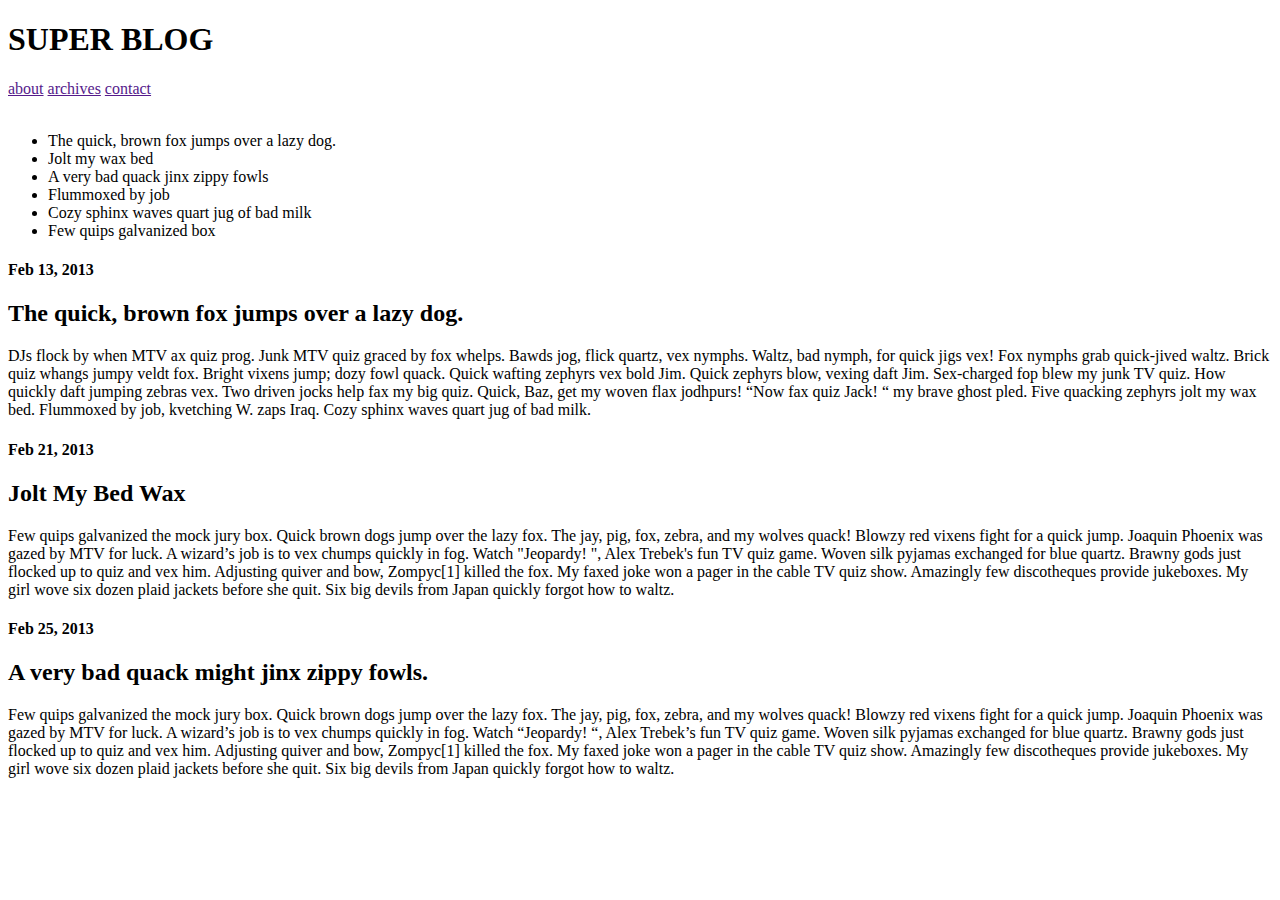
<file: blog/index.html>
<!DOCTYPE html>
<html>
  <head>
   <h1>SUPER BLOG</h1>
   <nav>
<a href="">about</a>
<a href="">archives</a>
<a href="">contact</a>
   </nav>
<br>
</head>
  <body>
 <nav>
 	<ul>
   		<li><a href=""></a>The quick, brown fox jumps over a lazy dog.</li>
   		<li><a href=""></a>Jolt my wax bed</li>
   		<li><a href=""></a>A very bad quack jinx zippy fowls</li>
   		<li><a href=""></a>Flummoxed by job</li>
   		<li><a href=""></a>Cozy sphinx waves quart jug of bad milk</li>
   		<li><a href=""></a>Few quips galvanized box</li>
   	</ul>
   </nav>

<h4>Feb 13, 2013</h4>
<h2>The quick, brown fox jumps over a lazy dog.</h2>
   <p>DJs flock by when MTV ax quiz prog. Junk MTV quiz graced by fox whelps. Bawds jog, flick quartz, vex nymphs. Waltz, bad nymph, for quick jigs vex! Fox nymphs grab quick-jived waltz. Brick quiz whangs jumpy veldt fox. Bright vixens jump; dozy fowl quack. Quick wafting zephyrs vex bold Jim. Quick zephyrs blow, vexing daft Jim. Sex-charged fop blew my junk TV quiz. How quickly daft jumping zebras vex. Two driven jocks help fax my big quiz. Quick, Baz, get my woven flax jodhpurs! “Now fax quiz Jack! “ my brave ghost pled. Five quacking zephyrs jolt my wax bed. Flummoxed by job, kvetching W. zaps Iraq. Cozy sphinx waves quart jug of bad milk.</p>

<h4>Feb 21, 2013</h4>
<h2>Jolt My Bed Wax</h2>
   <p>Few quips galvanized the mock jury box. Quick brown dogs jump over the lazy fox. The jay, pig, fox, zebra, and my wolves quack! Blowzy red vixens fight for a quick jump. Joaquin Phoenix was gazed by MTV for luck. A wizard’s job is to vex chumps quickly in fog. Watch "Jeopardy! ", Alex Trebek's fun TV quiz game. Woven silk pyjamas exchanged for blue quartz. Brawny gods just flocked up to quiz and vex him. Adjusting quiver and bow, Zompyc[1] killed the fox. My faxed joke won a pager in the cable TV quiz show. Amazingly few discotheques provide jukeboxes. My girl wove six dozen plaid jackets before she quit. Six big devils from Japan quickly forgot how to waltz.</p>

   <h4>Feb 25, 2013</h4>
	<h2>A very bad quack might jinx zippy fowls.</h2><p>Few quips galvanized the mock jury box. Quick brown dogs jump over the lazy fox. The jay, pig, fox, zebra, and my wolves quack! Blowzy red vixens fight for a quick jump. Joaquin Phoenix was gazed by MTV for luck. A wizard’s job is to vex chumps quickly in fog. Watch “Jeopardy! “, Alex Trebek’s fun TV quiz game. Woven silk pyjamas exchanged for blue quartz. Brawny gods just flocked up to quiz and vex him. Adjusting quiver and bow, Zompyc[1] killed the fox. My faxed joke won a pager in the cable TV quiz show. Amazingly few discotheques provide jukeboxes. My girl wove six dozen plaid jackets before she quit. Six big devils from Japan quickly forgot how to waltz.</p>
  </body>
</html>
</file>
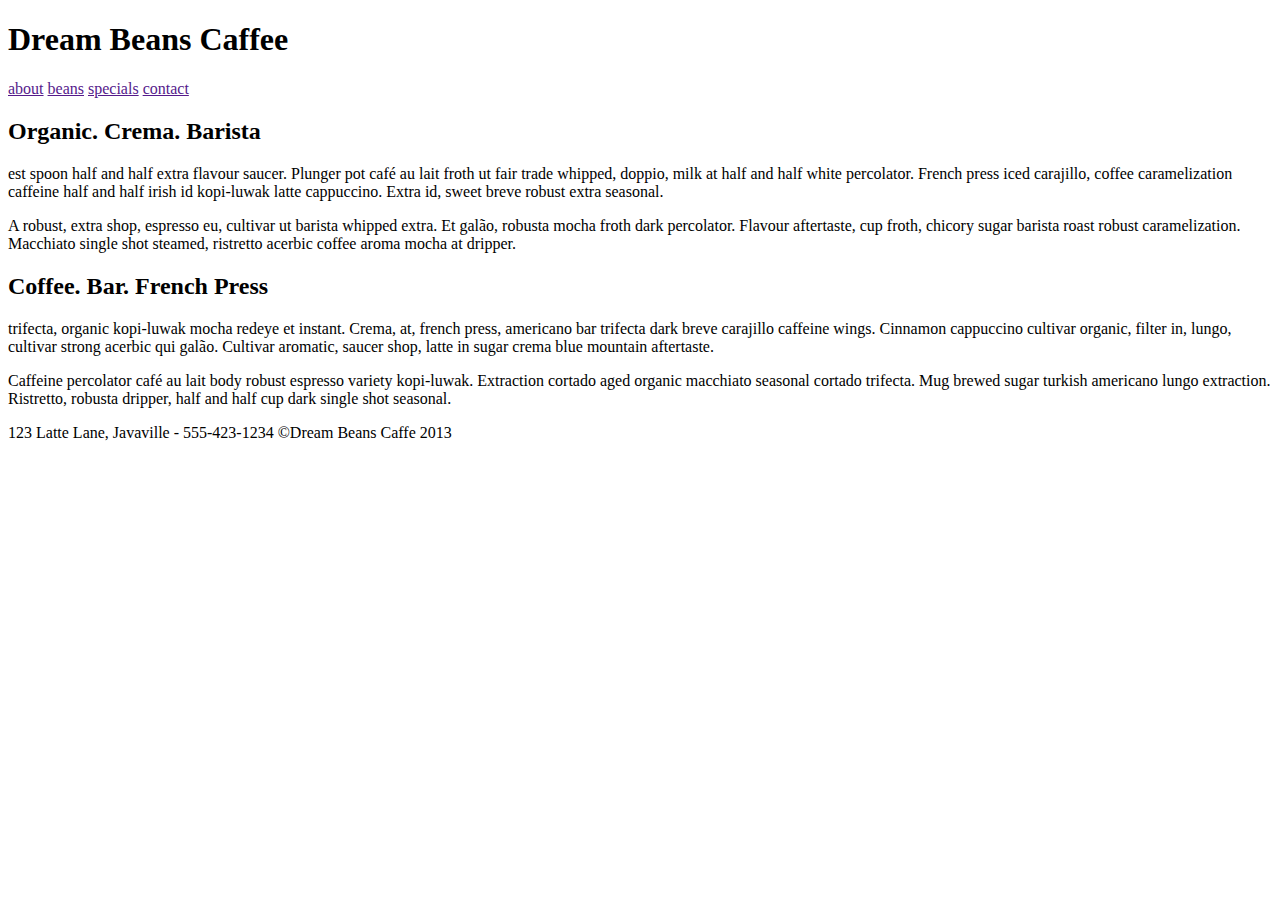
<file: coffee/index.html>
<!DOCTYPE html>
<html>
<head>
<h1>Dream Beans Caffee</h1>
<nav>
<a href="">about</a>
<a href="">beans</a>
<a href="">specials</a>
<a href="">contact</a>
</nav>
</head>
<body>
<h2>Organic. Crema. Barista</h2>

<p>est spoon half and half extra flavour saucer. Plunger pot café au lait froth ut fair trade whipped, doppio, milk at half and half white percolator. French press iced carajillo, coffee caramelization caffeine half and half irish id kopi-luwak latte cappuccino. Extra id, sweet breve robust extra seasonal.</p>
<p>A robust, extra shop, espresso eu, cultivar ut barista whipped extra. Et galão, robusta mocha froth dark percolator. Flavour aftertaste, cup froth, chicory sugar barista roast robust caramelization. Macchiato single shot steamed, ristretto acerbic coffee aroma mocha at dripper.<p>

<h2>Coffee. Bar. French Press</h2> 

<p>trifecta, organic kopi-luwak mocha redeye et instant. Crema, at, french press, americano bar trifecta dark breve carajillo caffeine wings. Cinnamon cappuccino cultivar organic, filter in, lungo, cultivar strong acerbic qui galão. Cultivar aromatic, saucer shop, latte in sugar crema blue mountain aftertaste.</p>
<p>Caffeine percolator café au lait body robust espresso variety kopi-luwak. Extraction cortado aged organic macchiato seasonal cortado trifecta. Mug brewed sugar turkish americano lungo extraction. Ristretto, robusta dripper, half and half cup dark single shot seasonal.</p>

</body>

<footer>123 Latte Lane, Javaville - 555-423-1234
©Dream Beans Caffe 2013
</footer>


</html>
</file>
